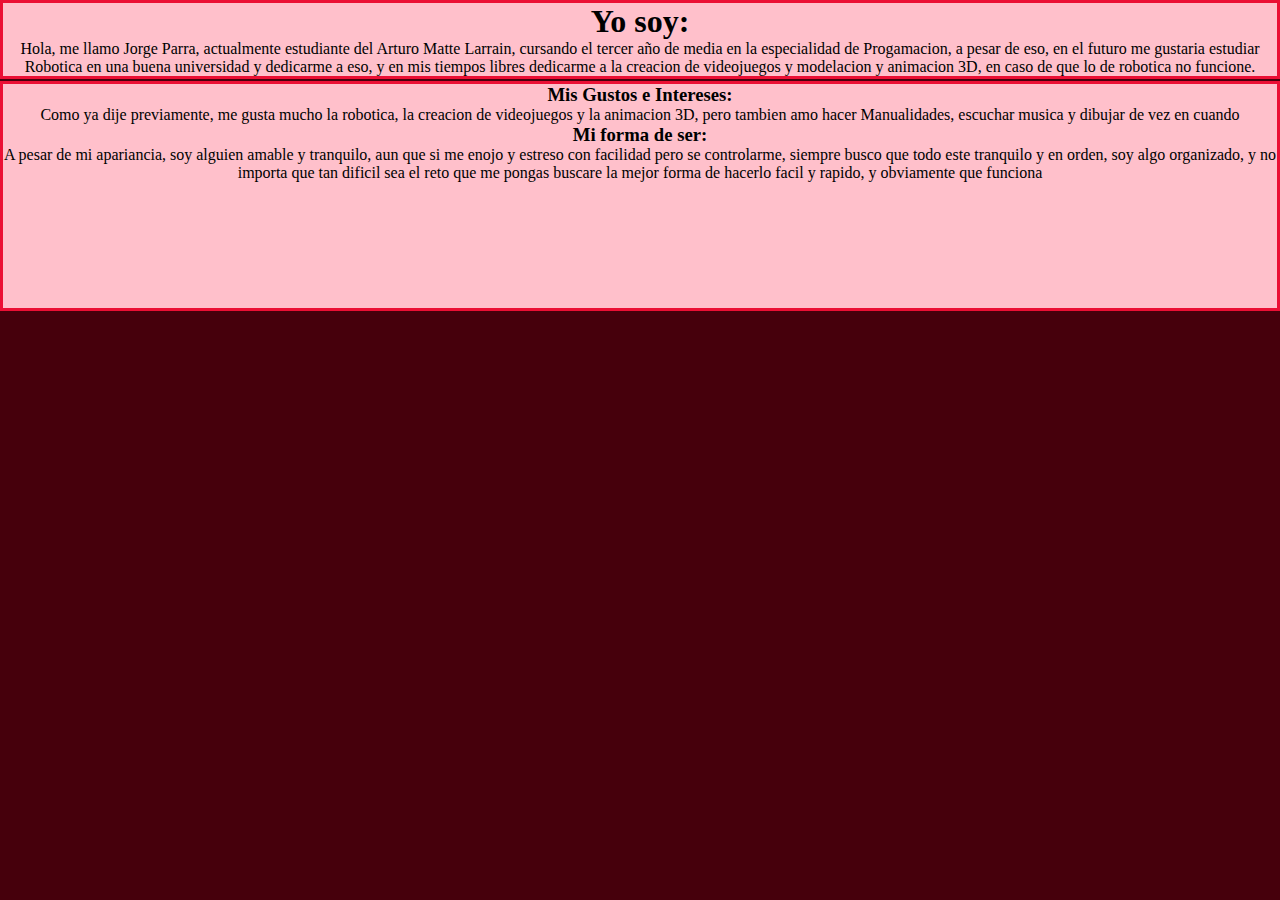
<file: index.html>
<!DOCTYPE html>
<html lang="en">
<head>
    <meta charset="UTF-8">
    <meta name="viewport" content="width=device-width, initial-scale=1.0">
    <title>Sobre mi</title>
    <link rel="stylesheet" href="index.css">
</head>
<body>
    <div class="Yo">
        <h1>Yo soy:</h1>
        <p>Hola, me llamo Jorge Parra, actualmente estudiante del Arturo Matte Larrain, cursando el tercer año de media en la especialidad de Progamacion, a pesar de eso, en el futuro me gustaria estudiar Robotica en una buena universidad y dedicarme a eso, y en mis tiempos libres dedicarme a la creacion de videojuegos y modelacion y animacion 3D, en caso de que lo de robotica no funcione.</p>
    </div>
    <div class="Gustos">
        <h3>Mis Gustos e Intereses:</h3>
        <p>Como ya dije previamente, me gusta mucho la robotica, la creacion de videojuegos y la animacion 3D, pero tambien amo hacer Manualidades, escuchar musica y dibujar de vez en cuando</p>
        <h3>Mi forma de ser:</h3>
        <p>A pesar de mi apariancia, soy alguien amable y tranquilo, aun que si me enojo y estreso con facilidad pero se controlarme, siempre busco que todo este tranquilo y en orden, soy algo organizado, y no importa que tan dificil sea el reto que me pongas buscare la mejor forma de hacerlo facil y rapido, y obviamente que funciona</p>
    </div>
</body>
</html>
</file>
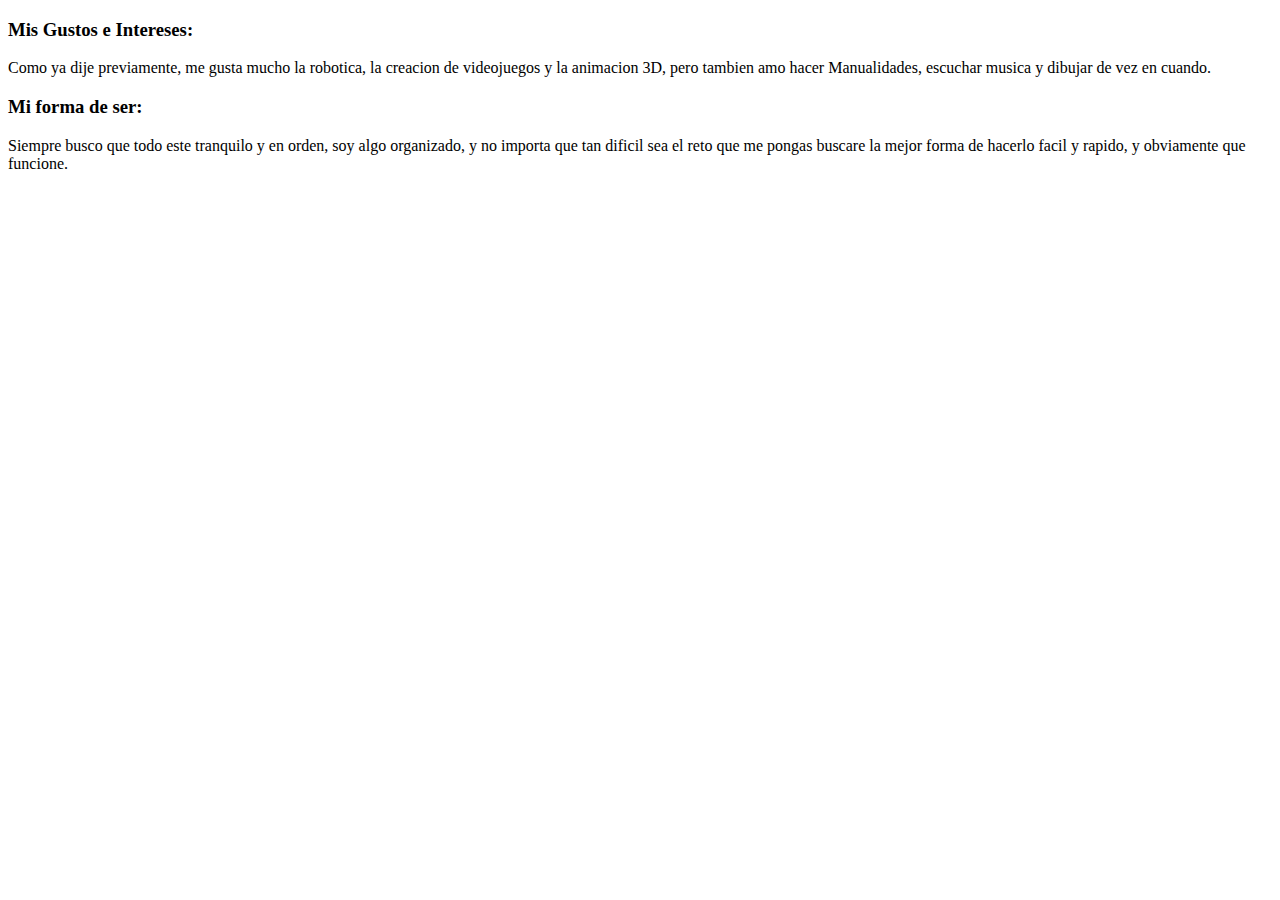
<file: si/index.html>
<!DOCTYPE html>
<html lang="en">
<head>
    <meta charset="UTF-8">
    <meta name="viewport" content="width=device-width, initial-scale=1.0">
    <title>Mas de mi</title>
</head>
<body>
    <div>
        <h3>Mis Gustos e Intereses:</h3>
        <p>Como ya dije previamente, me gusta mucho la robotica, la creacion de videojuegos y la animacion 3D, pero tambien amo hacer Manualidades, escuchar musica y dibujar de vez en cuando.</p>
        <h3>Mi forma de ser:</h3>
        <p>Siempre busco que todo este tranquilo y en orden, soy algo organizado, y no importa que tan dificil sea el reto que me pongas buscare la mejor forma de hacerlo facil y rapido, y obviamente que funcione.</p>
    </div>
</body>
</html>
</file>
<file: index.css>
* {
    padding: 0;
    margin: 0;
    box-sizing: border-box;
}
body {
    background-color: rgb(70, 0, 12);
}
div {
    vertical-align: top;
    display: inline-block;
    border: 3px rgb(235, 15, 52) solid;
    background-size: 100vw;
    text-align: center;
    background-color: pink;
}
.Yo {
    width: 100vw;
}
.Gustos {
    margin-top: 2px;
    margin-bottom: 4px;
    width: 100vw;
    height: 230px;
}
img {
    border-radius: 50vw;
    height: 20vw;
    margin-top: 4px;
}
</file>
